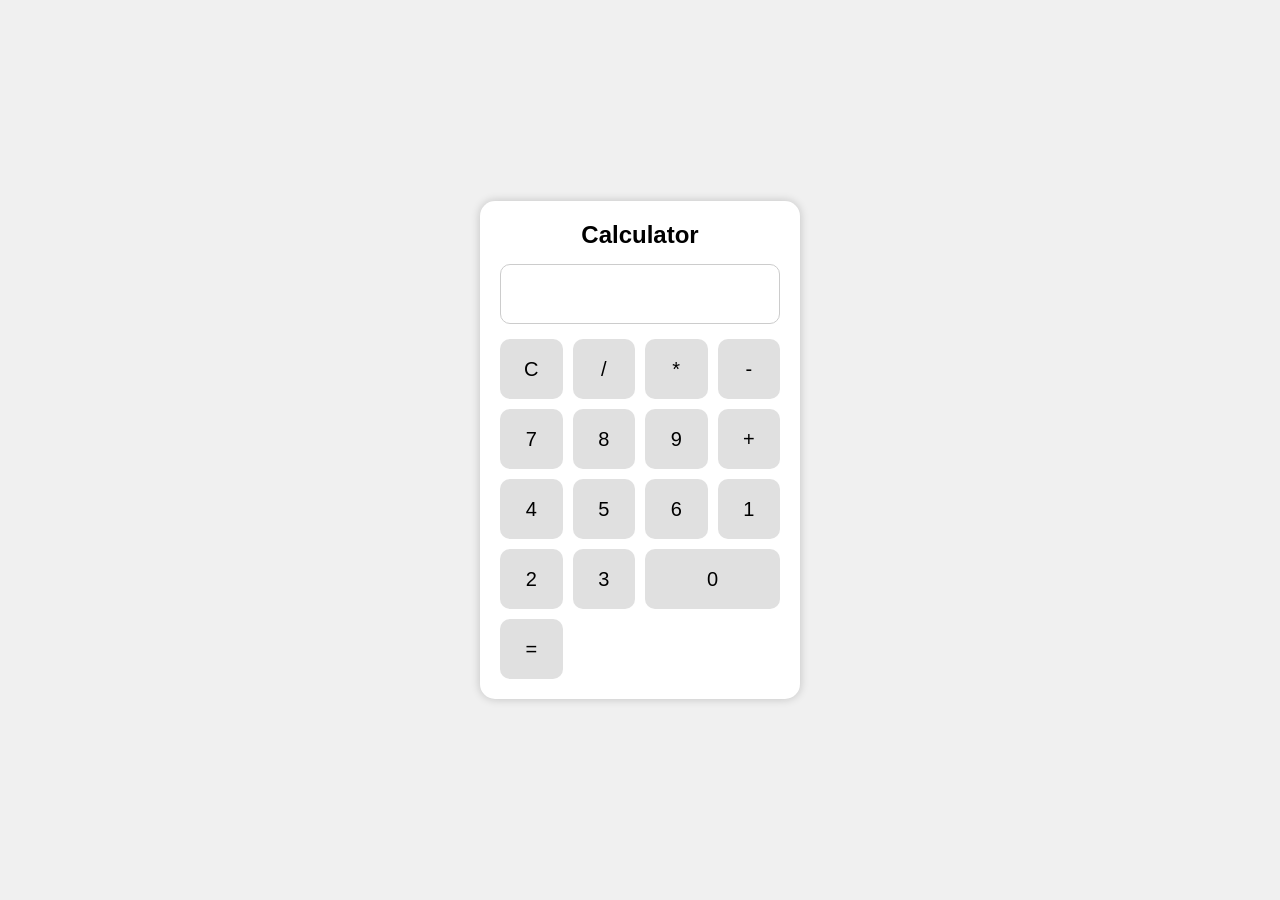
<file: index.html>
<!DOCTYPE html>
<html lang="en">
<head>
  <meta charset="UTF-8">
  <meta name="viewport" content="width=device-width, initial-scale=1.0">
  <title>Calculator</title>
  <link rel="stylesheet" href="style.css">
</head>
<body>

<div class="calculator">

  <h2>Calculator</h2>

  <input type="text" id="result" readonly>

  <div class="buttons">
    <button onclick="clearScreen()">C</button>
    <button onclick="display('/')">/</button>
    <button onclick="display('*')">*</button>
    <button onclick="display('-')">-</button>

    <button onclick="display('7')">7</button>
    <button onclick="display('8')">8</button>
    <button onclick="display('9')">9</button>
    <button onclick="display('+')">+</button>

    <button onclick="display('4')">4</button>
    <button onclick="display('5')">5</button>
    <button onclick="display('6')">6</button>

    <button onclick="display('1')">1</button>
    <button onclick="display('2')">2</button>
    <button onclick="display('3')">3</button>

    <button onclick="display('0')" class="zero">0</button>
    <button onclick="calculate()">=</button>
  </div>

</div>

<script src="script.js"></script>
</body>
</html>
</file>
<file: style.css>
*{
  margin:0;
  padding:0;
  box-sizing:border-box;
  font-family:Arial;
}

body{
  height:100vh;
  display:flex;
  justify-content:center;
  align-items:center;
  background:#f0f0f0;
}

.calculator{
  background:white;
  padding:20px;
  border-radius:15px;
  box-shadow:0 0 10px rgba(0,0,0,0.2);
  width:320px;
}

h2{
  text-align:center;
  margin-bottom:15px;
}

#result{
  width:100%;
  height:60px;
  margin-bottom:15px;
  font-size:25px;
  text-align:right;
  padding:10px;
  border:1px solid #ccc;
  border-radius:10px;
}

.buttons{
  display:grid;
  grid-template-columns:repeat(4,1fr);
  gap:10px;
}

button{
  height:60px;
  border:none;
  border-radius:10px;
  font-size:20px;
  cursor:pointer;
  background:#e0e0e0;
  transition:0.3s;
}

button:hover{
  background:black;
  color:white;
}

.zero{
  grid-column:span 2;
}
</file>
<file: codealpha_calculator/style.css>
*{
  margin:0;
  padding:0;
  box-sizing:border-box;
  font-family:Arial;
}

body{
  height:100vh;
  display:flex;
  justify-content:center;
  align-items:center;
  background:#f0f0f0;
}

.calculator{
  background:white;
  padding:20px;
  border-radius:15px;
  box-shadow:0 0 10px rgba(0,0,0,0.2);
  width:320px;
}

h2{
  text-align:center;
  margin-bottom:15px;
}

#result{
  width:100%;
  height:60px;
  margin-bottom:15px;
  font-size:25px;
  text-align:right;
  padding:10px;
  border:1px solid #ccc;
  border-radius:10px;
}

.buttons{
  display:grid;
  grid-template-columns:repeat(4,1fr);
  gap:10px;
}

button{
  height:60px;
  border:none;
  border-radius:10px;
  font-size:20px;
  cursor:pointer;
  background:#e0e0e0;
  transition:0.3s;
}

button:hover{
  background:black;
  color:white;
}

.zero{
  grid-column:span 2;
}
</file>
